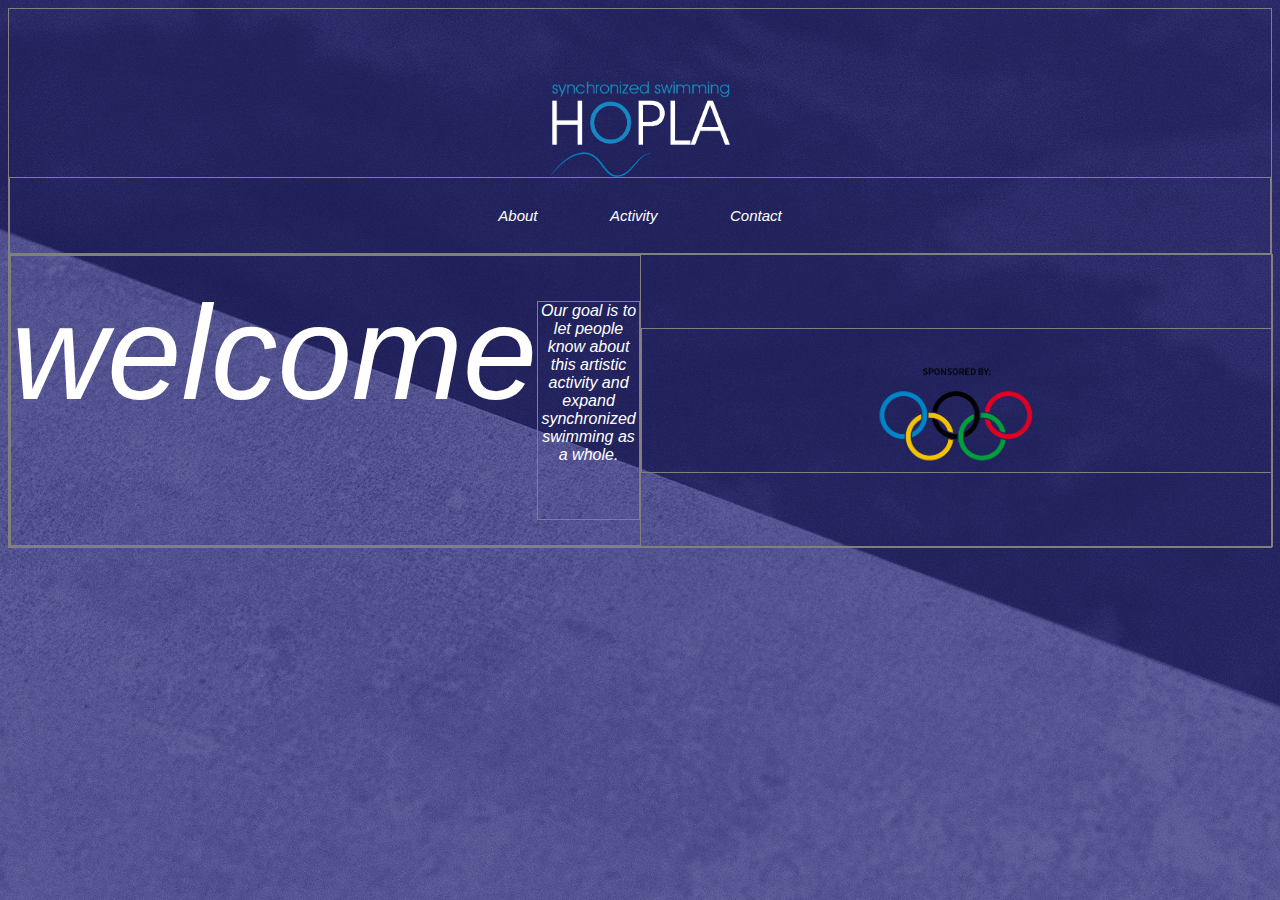
<file: index.html>
<!DOCTYPE html>
<html>
	
<head>
	<link rel="stylesheet" href="css/style.css">
	<title>Hopla</title>
</head>

<body>				
	<img src="img/logo.png" alt="logo" class="logo" href="index.html"> 
	
	<nav>	
		<a href="about.html">About</a>
		<a href="actvity.html">Activity</a> 
		<a href="contact.html">Contact</a>
	</nav>

	<main>
 	<section class="welcome">
		<h1>welcome</h1>
		<article class="welcomeDesc">
		<h1>Our goal is to let people know about this artistic activity and expand synchronized swimming as a whole.</h1>
		</article>
	</section>

	<section>
		<img src="img/sponsored.png" class="sponsors" alt="sponser">
	</section>
	</main>
</body>
</html>
</file>
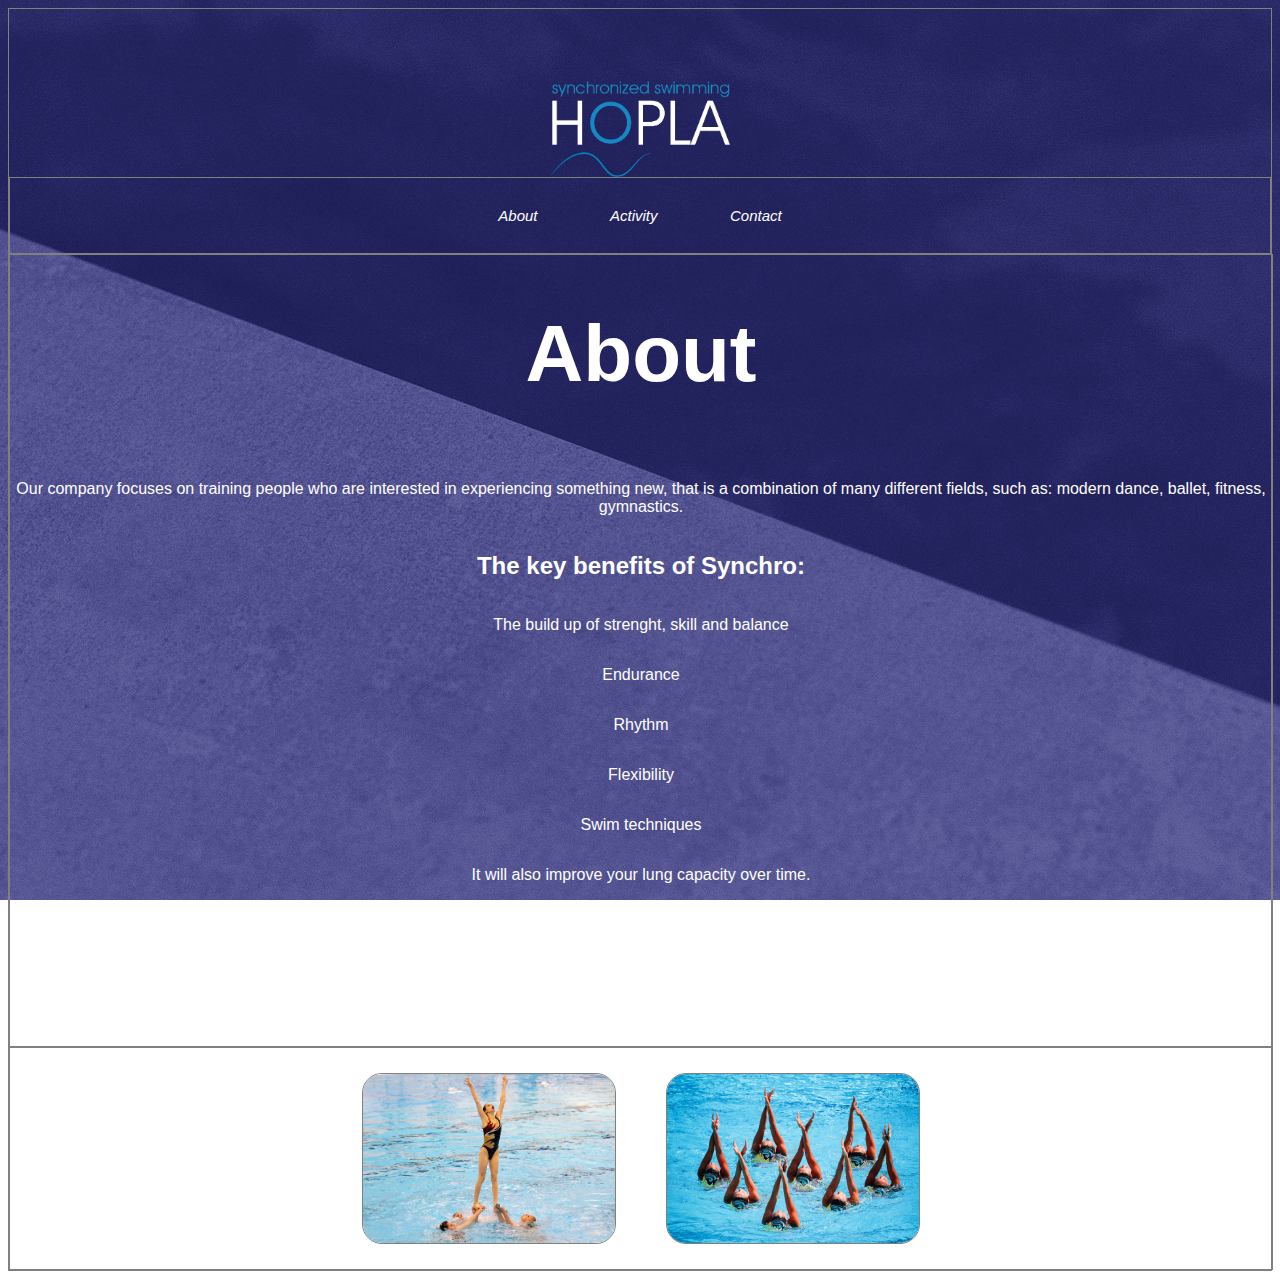
<file: about.html>
<!DOCTYPE html>
<html>
	
<head>
	<link rel="stylesheet" href="css/style.css">
	<title>About Hopla Swimming</title>
</head> 
<body>
	
	
	<img href="hopla2.html" src="img/logo.png" alt="logo" class="logo"> 
		
	<nav>
		<a href="about.html">About</a>
		<a href="actvity.html">Activity</a> 
		<a href="contact.html">Contact</a>
	</nav>
	
	<section class="column">
		
	<h1> About</h1>
		
	<p>Our company focuses on training people who are interested in experiencing something new, that is a combination of many different fields, such as: modern dance, ballet, fitness, gymnastics. </p>
	<h2>The key benefits  of Synchro:</h2>
	<p>The build up of strenght, skill and balance</p>
	<p>Endurance</p>
	<p>Rhythm</p>
	<p>Flexibility</p>
	<p>Swim techniques</p>
<p>It will also improve your lung capacity over time.</p>

	
<p>HOPLA club is based in Copenhagen since 2004 and is constantly expanding and growing.
	</p>
	

	 <h4>Our belief is to expand synchronized swimming community and to show people the benefits of this complex, yet fulfilling sport. Also, it is not  all about getting more people in the club activity itself: this sport is not that popular in general, but it should be, because to look at the professionals of synchronized swimming performing is an experience, like staring at a good piece of art. 
	</h4>
</section>
<section class="row center">
	<img src="img/sswim2.jpg" alt="Forest" class="gallery">
 	<img src="img/sswim4.jpg" alt="Mountains" class="gallery">		
</section>
</body>
</html>
</file>
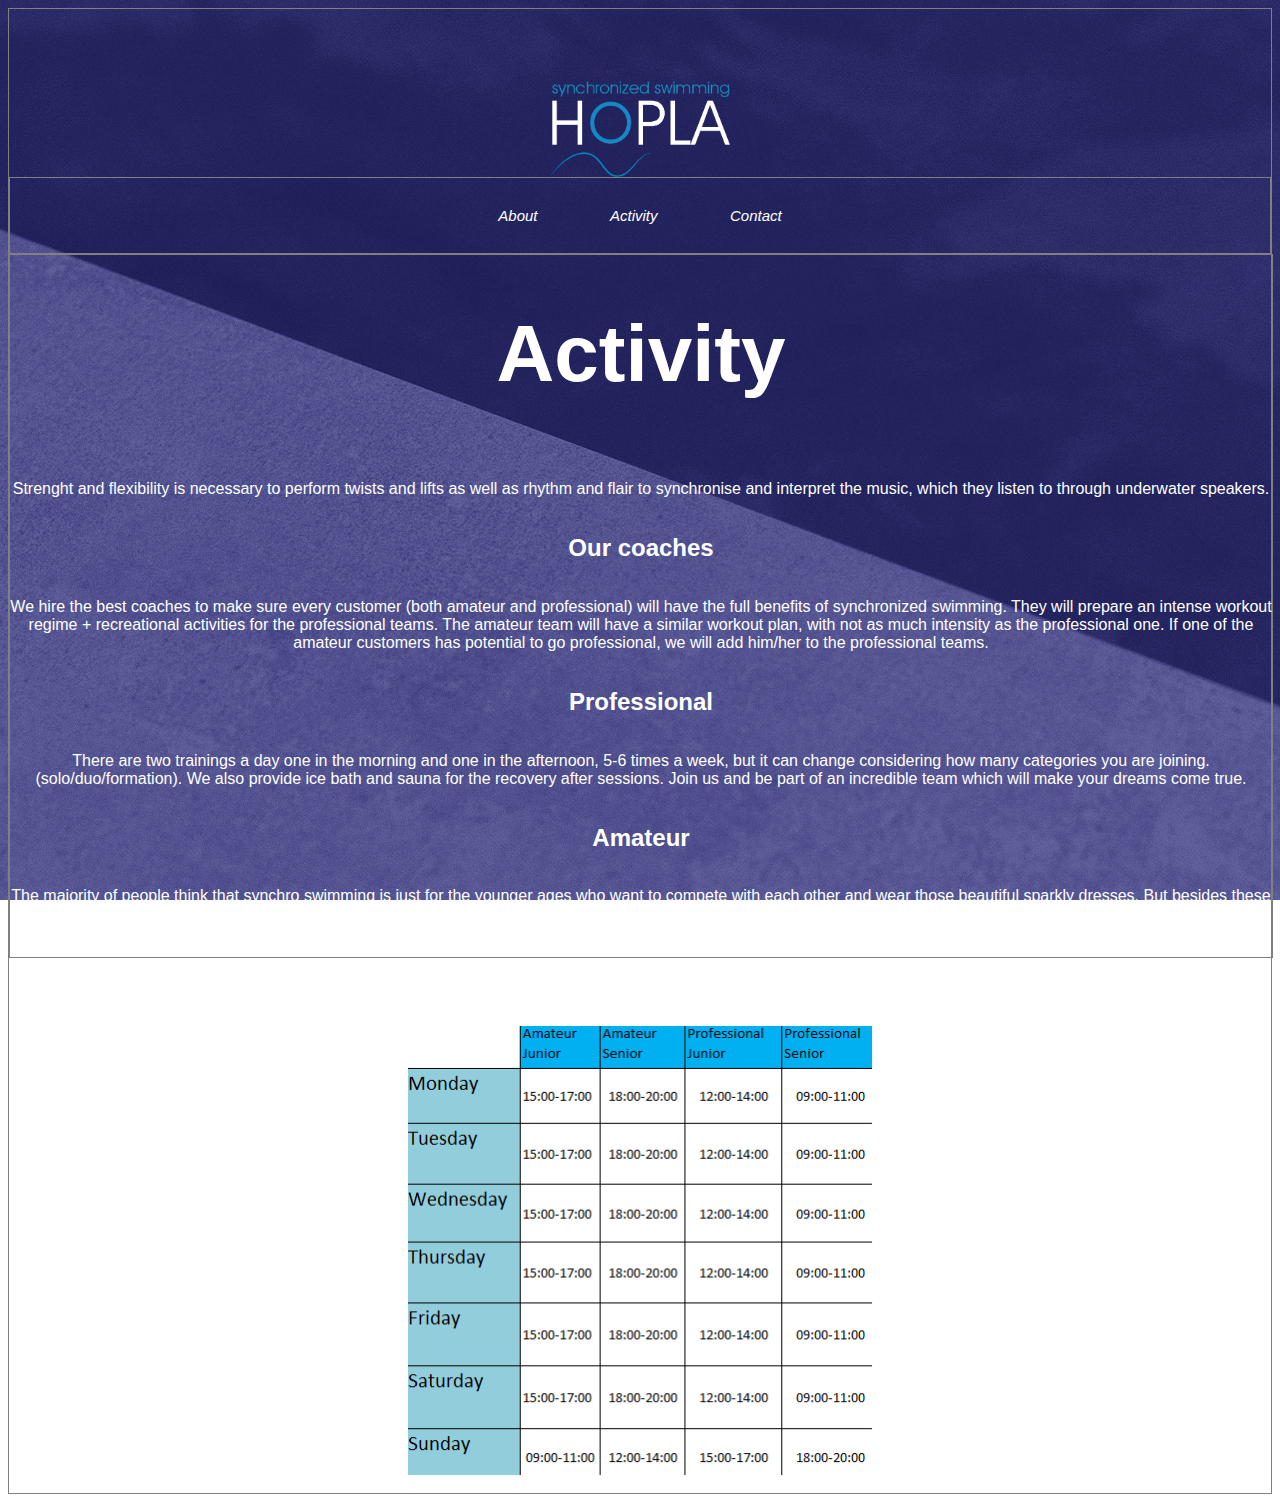
<file: actvity.html>
<!DOCTYPE html>
<html>
	
<head>
	<link rel="stylesheet" href="css/style.css">
	<title>Activity - Hopla Sync</title>
</head>
 
<body>
	<img src="img/logo.png" alt="logo" class="logo" href="index.html">
	
	<nav>
		<a href="about.html">About</a>
		<a href="actvity.html" class="button">Activity</a> 
		<a href="contact.html" class="button">Contact</a>
	</nav>
	
	<section class="column center">		
	<h1> Activity</h1>
		
	<p>Strenght and flexibility is necessary to perform twists and lifts as well as rhythm and flair to synchronise and interpret the music, which they listen to through underwater speakers.  </p>
		
	<h2> Our coaches</h2>		
	<p>We hire the best coaches to make sure every customer (both amateur and professional) will have the full benefits of synchronized swimming. They will prepare an intense workout regime + recreational activities for the professional teams. The amateur team will have a similar workout plan, with not as much intensity as the professional one. If one of the amateur customers has potential to go professional, we will add him/her to the professional teams.</p>
	
	<h2>Professional</h2>	
	<p>There are two trainings a day one in the morning and one in the afternoon, 5-6 times a week, but it can change considering how many categories you are joining. (solo/duo/formation). We also provide ice bath and sauna for the recovery after sessions. Join us and be part of an incredible team which will make your dreams come true.
	</p>

	<h2>Amateur</h2>
	<p>The majority of people think that synchro swimming is just for the younger ages who want to compete  with each other and wear those beautiful sparkly dresses. But besides  these details this sport has so many different benefits to our body, that is why we dedicated to train amatuer athletes in all ages. We believe that with the help of synchro swimming people can show their artistic skills while staying fit
	</p>
		
</section>

	<img src="img/schedule.png" class="schedule">
	
</body>
</html>
</file>
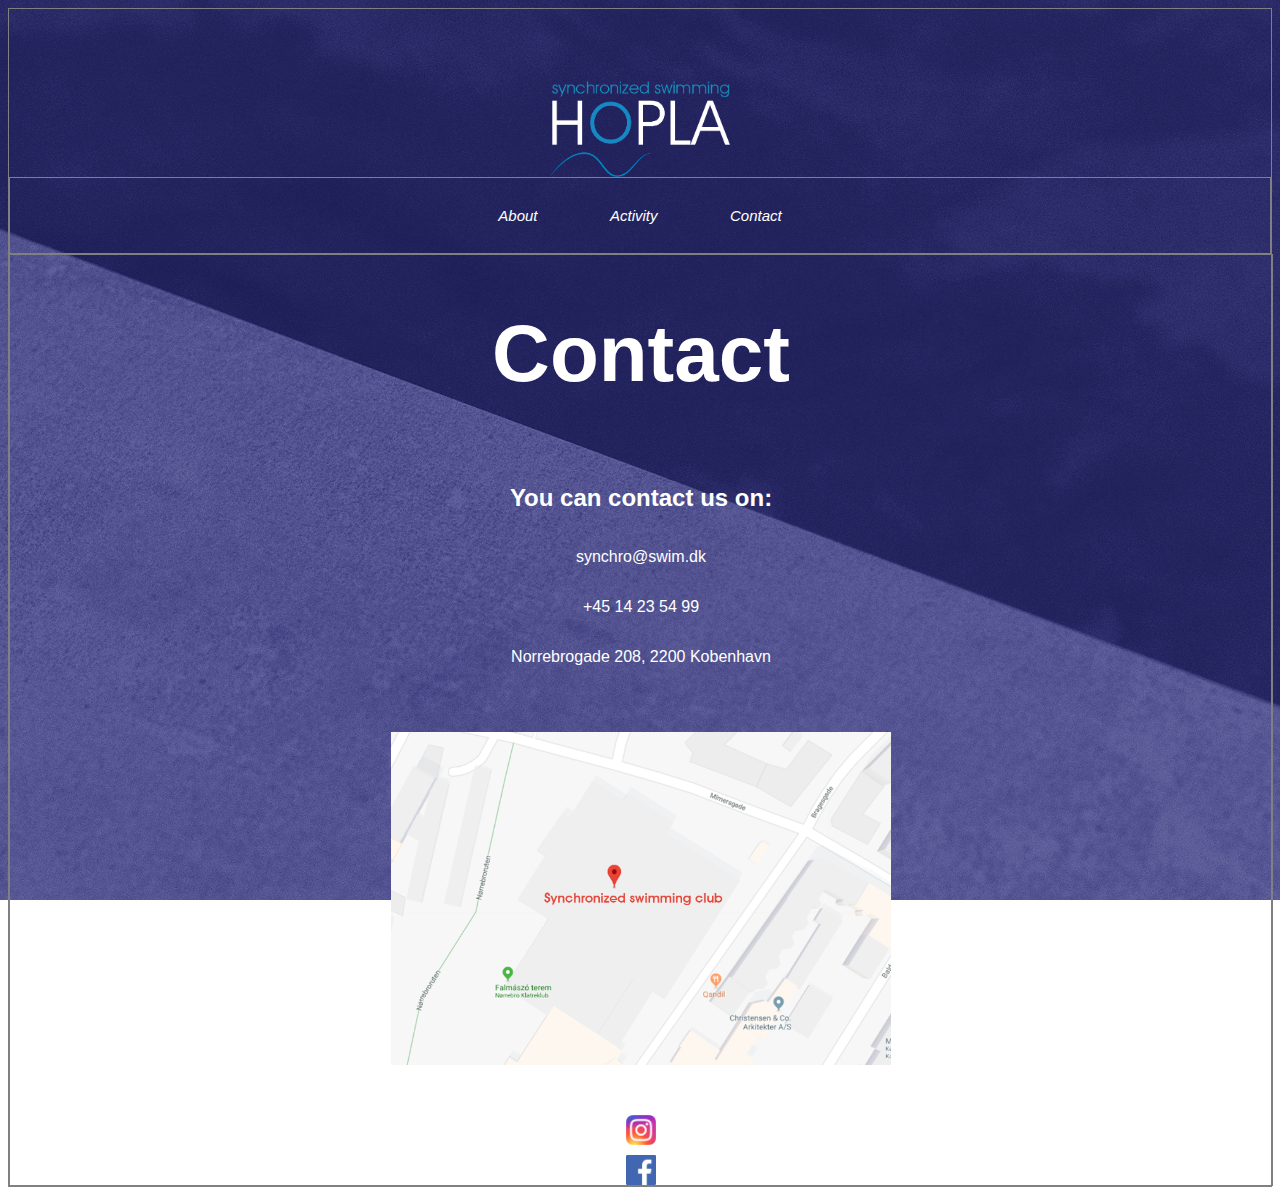
<file: contact.html>
<!DOCTYPE html>
<html>
	
<head>
	<link rel="stylesheet" href="css/style.css">
	<title>Contact - Hopla Sync</title>
</head>
 
<body>
	
	<img src="img/logo.png" alt="logo" class="logo" href="index.html"> 
	
	<nav>
		<a href="about.html">About</a>
		<a href="actvity.html" class="button">Activity</a> 
		<a href="contact.html" class="button">Contact</a>
	</nav>
	
	<section class="column center">
		
		<h1> Contact</h1>		
		<h2>You can  contact us on: </h2>
		<p>synchro@swim.dk</p>		
		<p>+45 14 23 54 99</p>	
		<p>Norrebrogade 208, 2200 Kobenhavn</p>		
		
		<img src="img/maps.png" alt="google" class="maps">
		<img src="img/insta.png" alt="instalogo" class="insta">
		<img src="img/facebook.png" alt="facebooklogo" class="facebook">
				
	</section>
</body>
</html>
</file>
<file: css/style.css>
@charset "UTF-8";

/* CSS Document */
body, main, nav, section, article, footer{
	border: 1px solid grey;
}

html{
font-family: 'Source Sans Pro', sans-serif;
}

/* Loading image on body */

body {
  background-image: url("../img/background.jpg");
  background-position: center;
  background-repeat: no-repeat;
  background-size: cover;
  background-attachment: fixed;
  text-align: center;
}

main{
	display: flex;
	flex-direction: row;
	width: 100%;
}
/* styling the buttons */

nav a {
    border: none;
    color: white;
    padding: 25px 32px;
    text-align: center;
    text-decoration: none;
    display: inline-block;
    margin: 4px 2px;
	font-size: 15px;
	font-style: italic;
	font-weight: 400;
	transition-duration: 0.4s;
}

/* About page text div / the whole text styling */

section{
	display: flex;
	padding-top: 0;
	width: 100%;
	margin: auto;
	color: white;
}
.column{
	flex-direction: column;
}
.row{
	flex-direction: row;
}
.center{
	justify-content: center;
}
/* headers - about, activity, contacts and paragraphs */

section h1{
	font-size: 60pt;
	padding-bottom: 10px;
}

section p{
	font-size: 12pt;
}

h4{
	text-align: left;
}
/*picture gallery*/
.gallery{
	margin: 25px;
	border: 1px solid grey;
	border-radius: 20px;
    width: 20%;
    height: 20%;
}

article{
	margin: 25px;
	border-radius: thin;
	float: left;
	width: 33%;
}

article img{
	width: 100%;
	height: auto;
}
/* Logo on all pages */

.logo {
	padding-top: 70px;
    margin-left: auto;
	margin-right: auto;
	display: block;
	max-width: 180px;
}

/* Welcome message */

.welcome{
	padding-top: 20px;
}

/* Sponsors image */

.sponsors{
	max-width: 180px;
	padding-top: 30px;
	margin-left: auto;
	margin-right: auto;
	display: block;
	
}
/* schedule image*/
.schedule{
	max-width: 500px;
	padding-top: 50px;
	margin-left: auto;
	margin-right: auto;
	display: block;
}
/* maps image*/

.maps{
	max-width: 500px;
	padding-top: 50px;
	margin-left: auto;
	margin-right: auto;
	display: block;

}

/*insta icon*/

.insta{
	max-width: 30px;
	padding-top: 50px;
	margin-left: auto;
	margin-right: auto;
	display: block;
}

/*facebook icon*/

.facebook{
	max-width: 30px;
	padding-top: 10px;
	margin-left: auto;
	margin-right: auto;
	display: block;
}
/* Welcome heading styling */

.welcome h1 {
	color: white;
	padding-bottom:25px;
	margin: 0;
	font-weight: 400;
	font-style: italic;
	font-size: 100pt;
}

/* Welcome description styling */

.welcomeDesc{
	margin-left: auto;
	margin-right: auto;
	width: 60%;
	padding-bottom:30px;
}

.welcomeDesc h1{
	font-weight: 400;
	font-style: italic;
	font-size: 12pt;
	
}


/*button animation*/
a:hover{
	letter-spacing: 4px;
}
</file>
